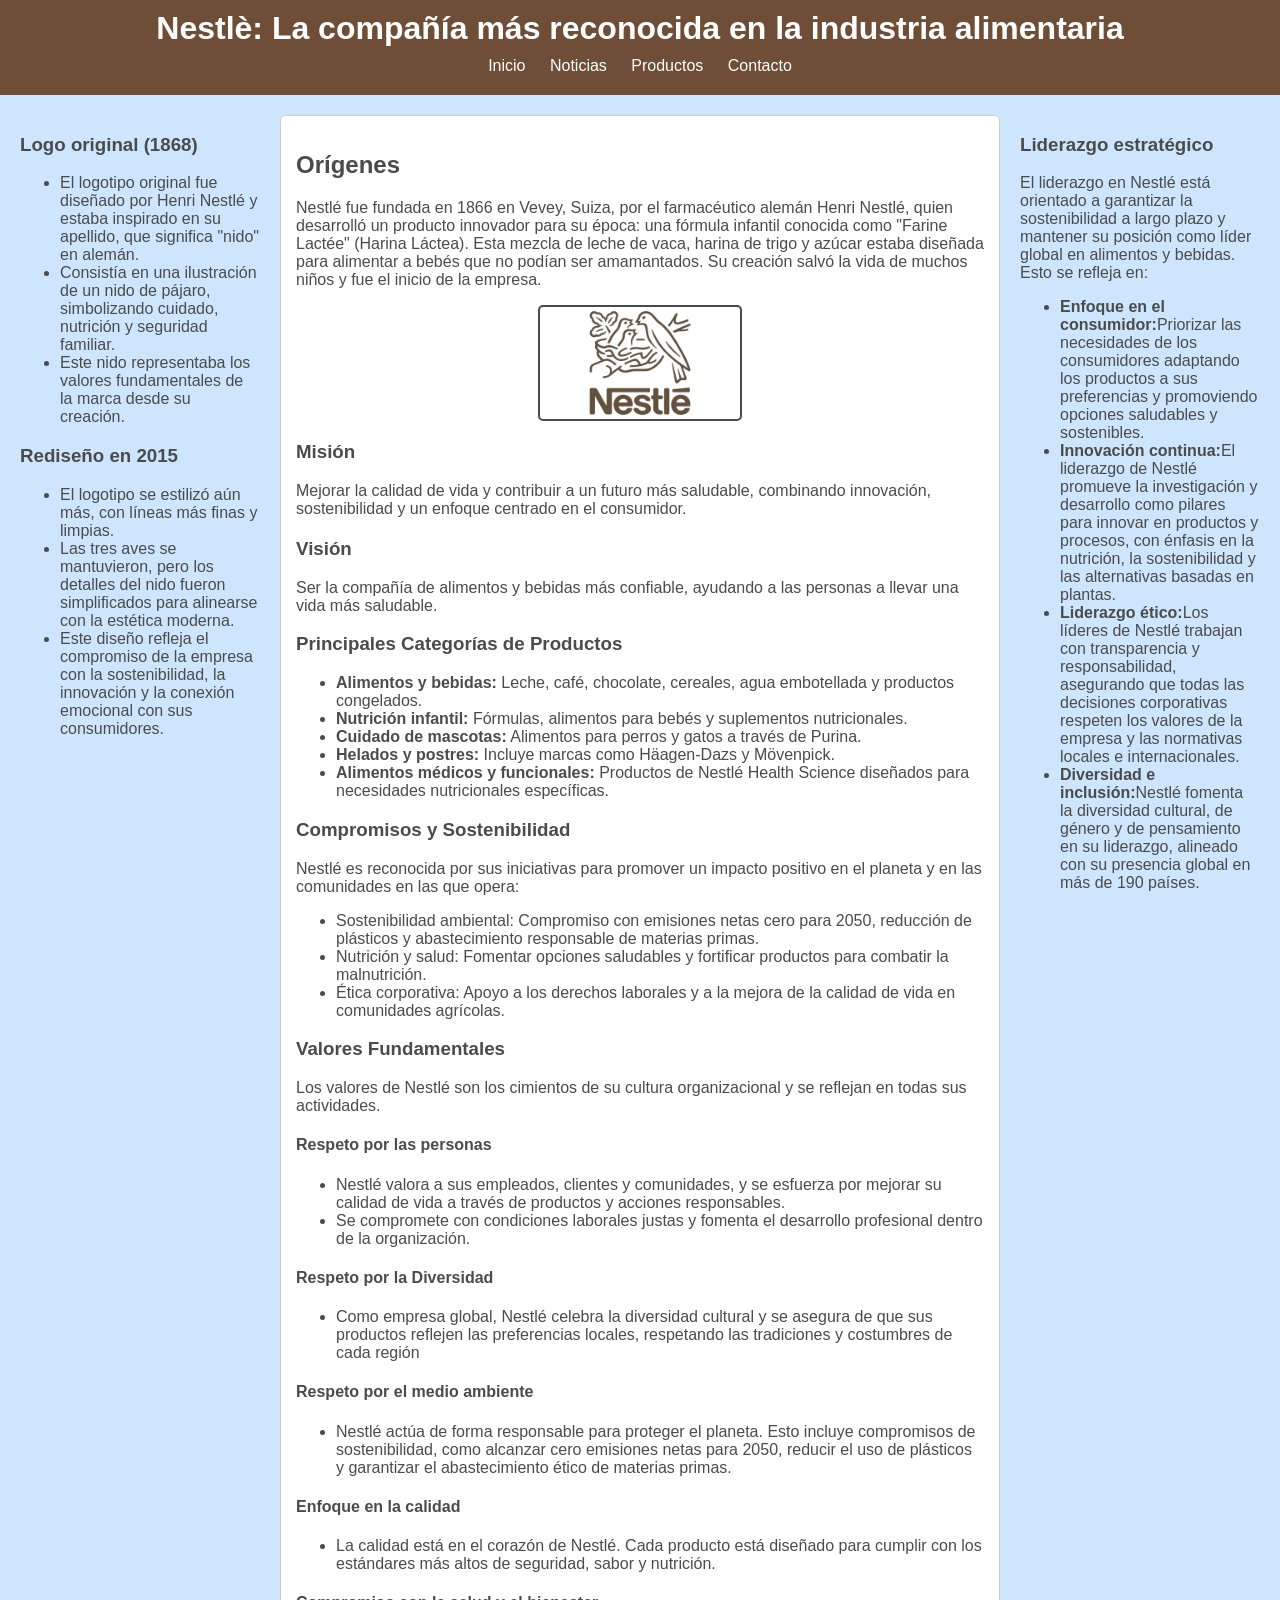
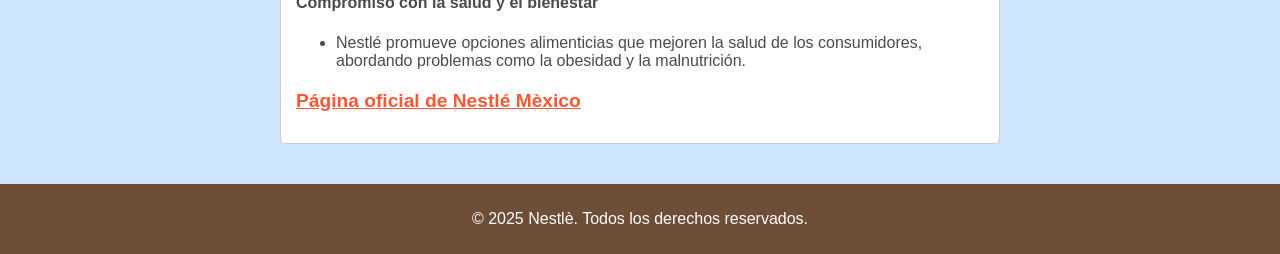
<file: index.html>
<!DOCTYPE html>
<html lang="es">
<head>
    <meta charset="UTF-8">
    <meta name="viewport" content="width=device-width, initial-scale=1.0">
    <title>Nestlè</title>
    <link rel="stylesheet" href="css/nestle.css">
</head>
<body>

<header>
    <h1>Nestlè: La compañía más reconocida en la industria alimentaria</h1>
    <nav>
        <ul>
            <li><a href="nestle.html">Inicio</a></li>
            <li><a href="https://www.nestle.com.mx/media">Noticias</a></li>
            <li><a href="productos.html">Productos</a></li>
            <li><a href="https://www.nestle.com.mx/contactanos">Contacto</a></li>
        </ul>
    </nav>
</header>

<div class="container">
    <!-- Barra lateral izquierda -->
    <div class="sidebar-left">
        <h3>Logo original (1868)</h3>
        <ul>
            <li>El logotipo original fue diseñado por Henri Nestlé y estaba inspirado en su apellido, que significa "nido" en alemán.</li>
            <li>Consistía en una ilustración de un nido de pájaro, simbolizando cuidado, nutrición y seguridad familiar.</li>
            <li>Este nido representaba los valores fundamentales de la marca desde su creación.</li>
        </ul>

        <h3>Rediseño en 2015</h3>
        <ul>
            <li>El logotipo se estilizó aún más, con líneas más finas y limpias.</li>
            <li>Las tres aves se mantuvieron, pero los detalles del nido fueron simplificados para alinearse con la estética moderna.</li>
            <li>Este diseño refleja el compromiso de la empresa con la sostenibilidad, la innovación y la conexión emocional con sus consumidores.</li>
        </ul>
    </div>

    <!-- Contenido principal centrado -->
    <main>
        <section>
            <h2>Orígenes</h2>
            <p>Nestlé fue fundada en 1866 en Vevey, Suiza, por el farmacéutico alemán Henri Nestlé, quien desarrolló un producto innovador para su época: una fórmula infantil conocida como "Farine Lactée" (Harina Láctea). Esta mezcla de leche de vaca, harina de trigo y azúcar estaba diseñada para alimentar a bebés que no podían ser amamantados. Su creación salvó la vida de muchos niños y fue el inicio de la empresa.</p>
            <img src="imagen/logo.png" style="width: 200px; height: auto;">

        </section>


        <section>
            <h3>Misión</h3>
            <p> Mejorar la calidad de vida y contribuir a un futuro más saludable, combinando innovación, sostenibilidad y un enfoque centrado en el consumidor.</p>
            
        </section>

        <section>
            <h3>Visión</h3>
            <p>Ser la compañía de alimentos y bebidas más confiable, ayudando a las personas a llevar una vida más saludable.</p>

            <h3>Principales Categorías de Productos</h3>
            <ul>
                <li><strong>Alimentos y bebidas:</strong> Leche, café, chocolate, cereales, agua embotellada y productos congelados.</li>
                <li><strong>Nutrición infantil:</strong> Fórmulas, alimentos para bebés y suplementos nutricionales.</li>
                <li><strong>Cuidado de mascotas:</strong> Alimentos para perros y gatos a través de Purina.</li>
                <li><strong>Helados y postres:</strong> Incluye marcas como Häagen-Dazs y Mövenpick.</li>
                <li><strong>Alimentos médicos y funcionales:</strong> Productos de Nestlé Health Science diseñados para necesidades nutricionales específicas.</li>
            </ul>

            <h3>Compromisos y Sostenibilidad</h3>

            <p>Nestlé es reconocida por sus iniciativas para promover un impacto positivo en el planeta y en las comunidades en las que opera:</p>
            <ul>
                <li>Sostenibilidad ambiental: Compromiso con emisiones netas cero para 2050, reducción de plásticos y abastecimiento responsable de materias primas.</li>
                <li>Nutrición y salud: Fomentar opciones saludables y fortificar productos para combatir la malnutrición.</li>
                <li>Ética corporativa: Apoyo a los derechos laborales y a la mejora de la calidad de vida en comunidades agrícolas.</li>
            </ul>

            <h3>Valores Fundamentales</h3>

            <p>Los valores de Nestlé son los cimientos de su cultura organizacional y se reflejan en todas sus actividades.</p>

            <h4>Respeto por las personas</h4>
            <ul>
                <li>Nestlé valora a sus empleados, clientes y comunidades, y se esfuerza por mejorar su calidad de vida a través de productos y acciones responsables.</li>
                <li>Se compromete con condiciones laborales justas y fomenta el desarrollo profesional dentro de la organización.</li>
            </ul>

            <h4>Respeto por la Diversidad</h4>
            <ul>
                <li>Como empresa global, Nestlé celebra la diversidad cultural y se asegura de que sus productos reflejen las preferencias locales, respetando las tradiciones y costumbres de cada región</li>
            </ul>

            <h4>Respeto por el medio ambiente</h4>
        <ul>
            <li>Nestlé actúa de forma responsable para proteger el planeta. Esto incluye compromisos de sostenibilidad, como alcanzar cero emisiones netas para 2050, reducir el uso de plásticos y garantizar el abastecimiento ético de materias primas.</li>
        </ul>

        <h4>Enfoque en la calidad</h4>
        <ul>
            <li>La calidad está en el corazón de Nestlé. Cada producto está diseñado para cumplir con los estándares más altos de seguridad, sabor y nutrición.</li>
        </ul>

        <h4>Compromiso con la salud y el bienestar</h4>
        <ul>
            <li>Nestlé promueve opciones alimenticias que mejoren la salud de los consumidores, abordando problemas como la obesidad y la malnutrición.</li>
        </ul>

        </section>
        
        <div class="blog-link">
            <p><a href="https://www.nestle.com.mx/" target="_blank">Página oficial de Nestlé Mèxico</a></p>
        </div>
        

    </main>

    
    <div class="sidebar-right">
        <h3>Liderazgo estratégico</h3>

        <p>El liderazgo en Nestlé está orientado a garantizar la sostenibilidad a largo plazo y mantener su posición como líder global en alimentos y bebidas. Esto se refleja en:</p>
        <ul>
            <li><strong>Enfoque en el consumidor:</strong>Priorizar las necesidades de los consumidores adaptando los productos a sus preferencias y promoviendo opciones saludables y sostenibles.</li>
            <li><strong>Innovación continua:</strong>El liderazgo de Nestlé promueve la investigación y desarrollo como pilares para innovar en productos y procesos, con énfasis en la nutrición, la sostenibilidad y las alternativas basadas en plantas.</li>
            <li><strong>Liderazgo ético:</strong>Los líderes de Nestlé trabajan con transparencia y responsabilidad, asegurando que todas las decisiones corporativas respeten los valores de la empresa y las normativas locales e internacionales.</li>
            <li><strong>Diversidad e inclusión:</strong>Nestlé fomenta la diversidad cultural, de género y de pensamiento en su liderazgo, alineado con su presencia global en más de 190 países.</li>
        </ul>
    </div>
</div>

<footer>
    <p>&copy; 2025 Nestlè. Todos los derechos reservados.</p>
</footer>

</body>
</html>
</file>
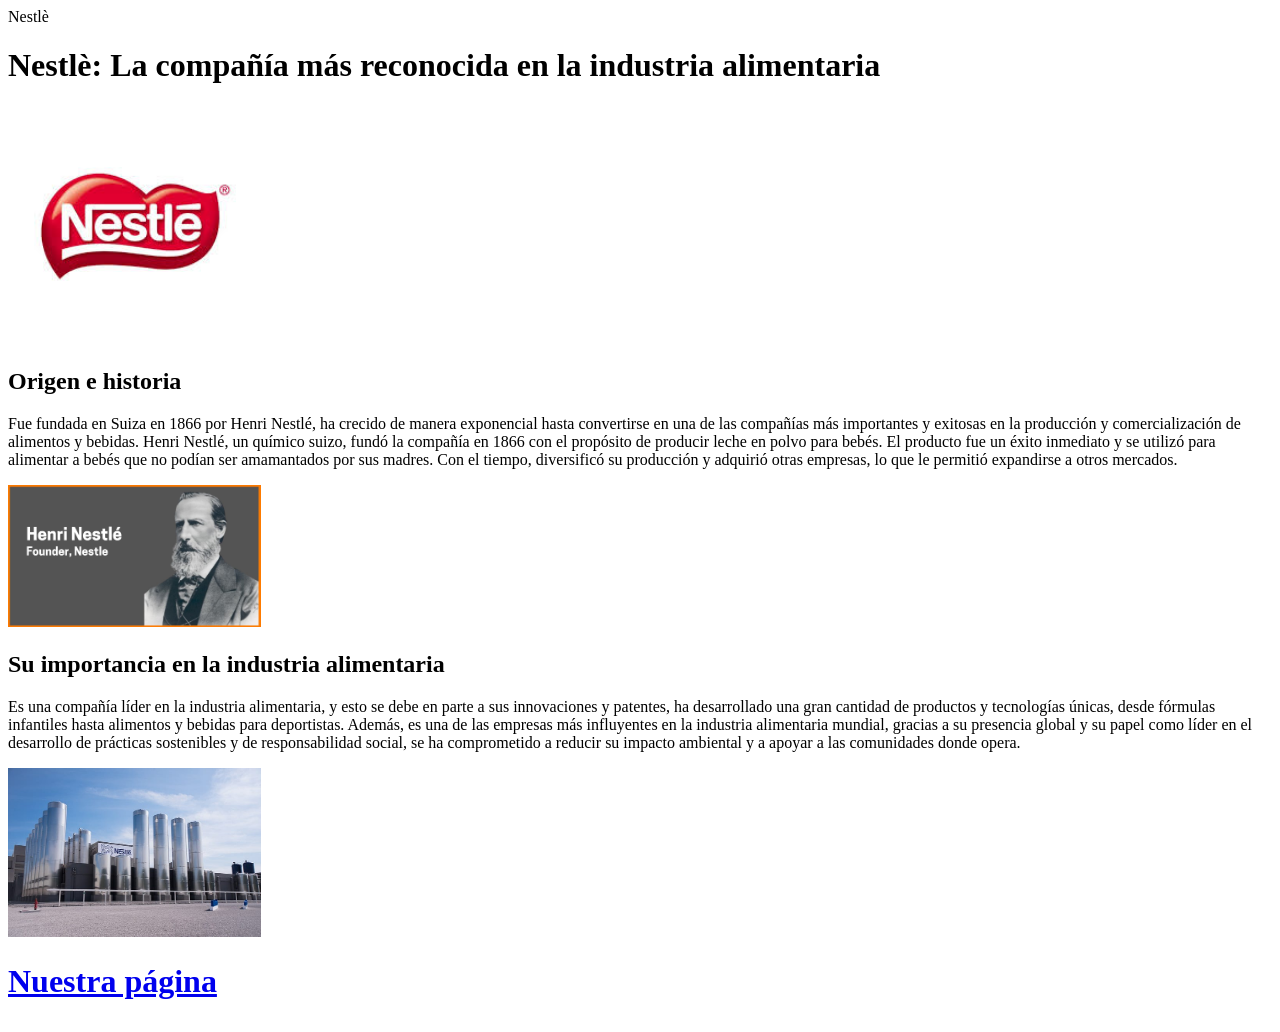
<file: actividad.html>
<!DOCTYPE html>
<html lang="es">
<head>
    <meta charset="UTF-8">
    <meta name="viewport" content="width=device-width, initial-scale=1.0">
    <Header>Nestlè</Header>
    <title>Nestlè</title>
</head>
<body>
    <H1>Nestlè: La compañía más reconocida en la industria alimentaria</H1>
    <img src="imagen/Nestle.png" width="20%" height="20%">
<h2>Origen e historia</h2>
<p>Fue fundada en Suiza en 1866 por Henri Nestlé, ha crecido de manera exponencial hasta convertirse en una de las compañías más importantes y exitosas en la producción y comercialización de alimentos y bebidas. Henri Nestlé, un químico suizo, fundó la compañía en 1866 con el propósito de producir leche en polvo para bebés. El producto fue un éxito inmediato y se utilizó para alimentar a bebés que no podían ser amamantados por sus madres. Con el tiempo, diversificó su producción y adquirió otras empresas, lo que le permitió expandirse a otros mercados.</p>
<img src="imagen/Founder.png" width="20%" height="20%">
<h2>Su importancia en la industria alimentaria</h2>
<p>Es una compañía líder en la industria alimentaria, y esto se debe en parte a sus innovaciones y patentes, ha desarrollado una gran cantidad de productos y tecnologías únicas, desde fórmulas infantiles hasta alimentos y bebidas para deportistas.

    Además, es una de las empresas más influyentes en la industria alimentaria mundial, gracias a su presencia global y su papel como líder en el desarrollo de prácticas sostenibles y de responsabilidad social, se ha comprometido a reducir su impacto ambiental y a apoyar a las comunidades donde opera.</p>
    <img src="imagen/fabrica.png" width="20%" height="20%">
    <h1><a href="https://www.nestle.com.mx/">Nuestra página</p>
</body>
</html>
</file>
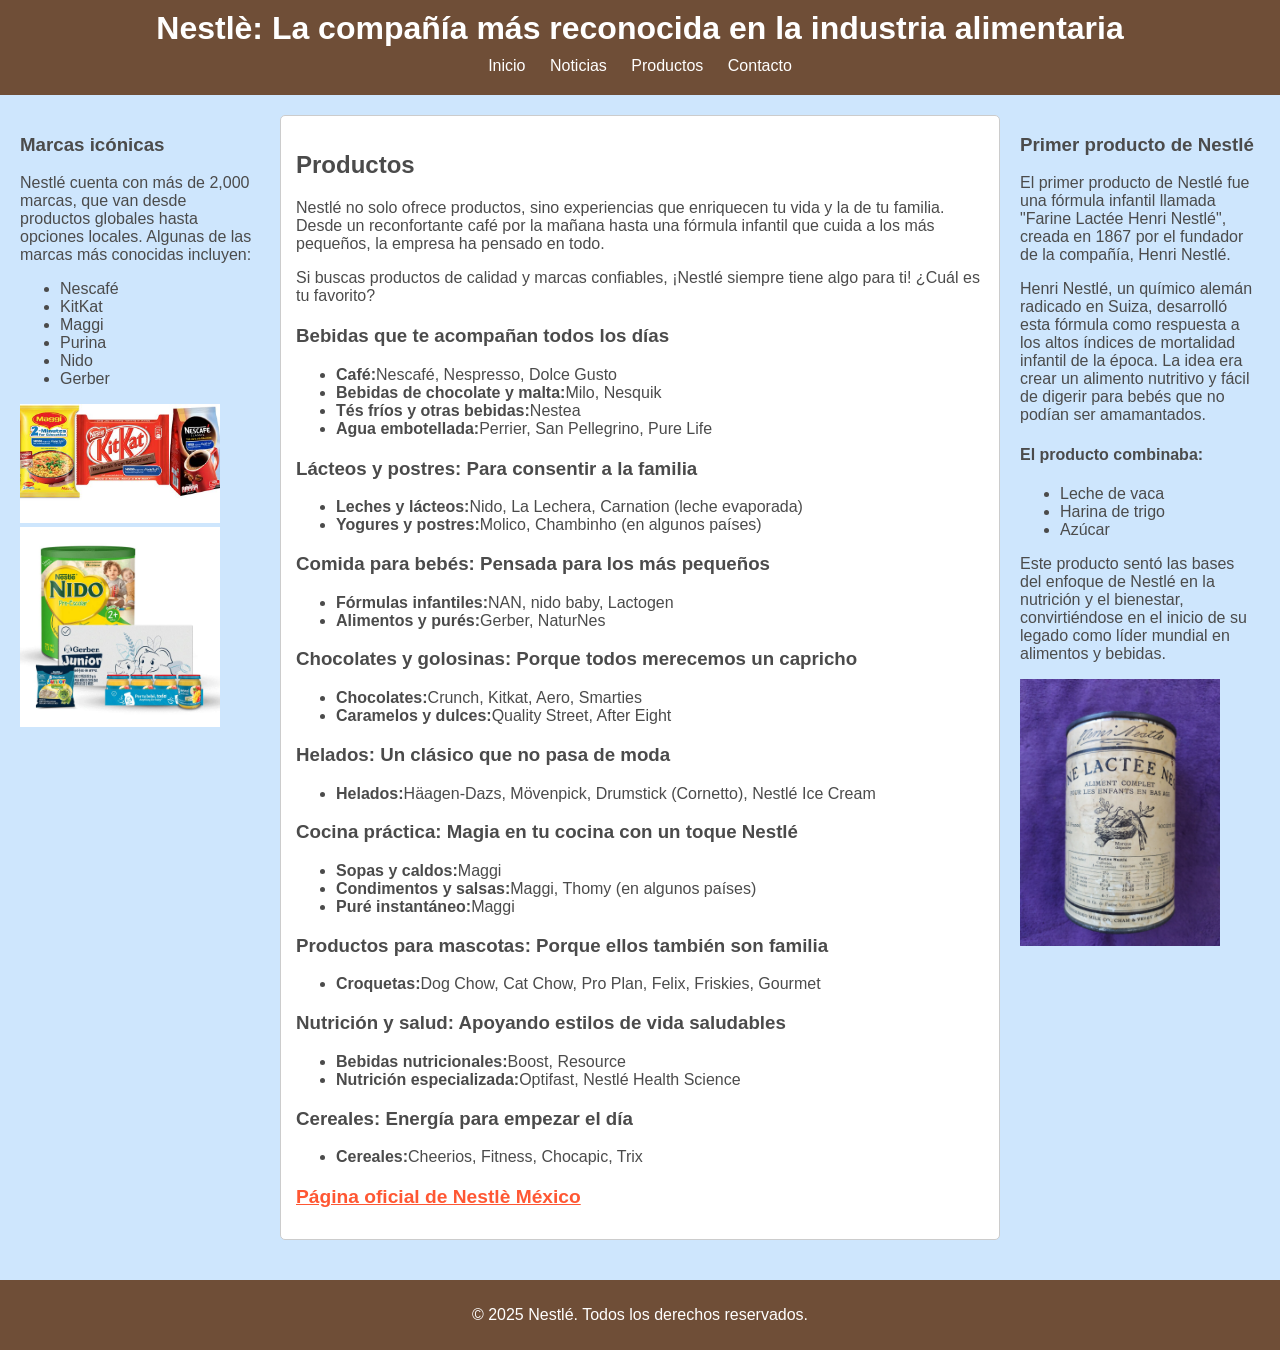
<file: productos.html>
<!DOCTYPE html>
<html lang="es">
<head>
    <meta charset="UTF-8">
    <meta name="viewport" content="width=device-width, initial-scale=1.0">
    <title>Nestlè</title>
    <link rel="stylesheet" href="css/productos.css">
</head>
<body>

<header>
    <h1>Nestlè: La compañía más reconocida en la industria alimentaria</h1>
    <nav>
        <ul>
            <li><a href="nestle.html">Inicio</a></li>
            <li><a href="https://www.nestle.com.mx/media">Noticias</a></li>
            <li><a href="productos.html">Productos</a></li>
            <li><a href="https://www.nestle.com.mx/contactanos">Contacto</a></li>
        </ul>
    </nav>
</header>

<div class="container">
    <!-- Barra lateral izquierda -->
    <div class="sidebar-left">
        <h3>Marcas icónicas</h3>
        <p>Nestlé cuenta con más de 2,000 marcas, que van desde productos globales hasta opciones locales. Algunas de las marcas más conocidas incluyen:</p>

        <ul>
            <li>Nescafé</li>
            <li>KitKat</li>
            <li>Maggi</li>
            <li>Purina</li>
            <li>Nido</li>
            <li>Gerber</li>
        </ul>
        <img src="imagen/productos.png" width="200px" height="auto">

        <img src="imagen/productos2.png" width="200px" height="auto">
    </div>

    <!-- Contenido principal centrado -->
    <main>
        <section>
            <h2>Productos</h2>
            <p>Nestlé no solo ofrece productos, sino experiencias que enriquecen tu vida y la de tu familia. Desde un reconfortante café por la mañana hasta una fórmula infantil que cuida a los más pequeños, la empresa ha pensado en todo.</p>

            <p>Si buscas productos de calidad y marcas confiables, ¡Nestlé siempre tiene algo para ti! ¿Cuál es tu favorito?</p>

        </section>


        <section>
            <h3>Bebidas que te acompañan todos los días</h3>

            <ul>
                <li><strong>Café:</strong>Nescafé, Nespresso, Dolce Gusto</li>
                <li><strong>Bebidas de chocolate y malta:</strong>Milo, Nesquik</li>
                <li><strong>Tés fríos y otras bebidas:</strong>Nestea</li>
                <li><strong>Agua embotellada:</strong>Perrier, San Pellegrino, Pure Life</li>
            </ul>
        </section>

        <section>
            <h3>Lácteos y postres: Para consentir a la familia</h3>
            <ul>
                <li><strong>Leches y lácteos:</strong>Nido, La Lechera, Carnation (leche evaporada)</li>
                <li><strong>Yogures y postres:</strong>Molico, Chambinho (en algunos países)</li>
            </ul>

            <h3>Comida para bebés: Pensada para los más pequeños</h3>
            <ul>
                <li><strong>Fórmulas infantiles:</strong>NAN, nido baby, Lactogen</li>
                <li><strong>Alimentos y purés:</strong>Gerber, NaturNes</li>
            </ul>

            <h3>Chocolates y golosinas: Porque todos merecemos un capricho</h3>
            <ul>
                <li><strong>Chocolates:</strong>Crunch, Kitkat, Aero, Smarties</li>
                <li><strong>Caramelos y dulces:</strong>Quality Street, After Eight</li>
            </ul>

            <h3>Helados: Un clásico que no pasa de moda</h3>
            <ul>
                <li><strong>Helados:</strong>Häagen-Dazs, Mövenpick, Drumstick (Cornetto), Nestlé Ice Cream</li>
            </ul>

            <h3>Cocina práctica: Magia en tu cocina con un toque Nestlé</h3>
            <ul>
                <li><strong>Sopas y caldos:</strong>Maggi</li>
                <li><strong>Condimentos y salsas:</strong>Maggi, Thomy (en algunos países)</li>
                <li><strong>Puré instantáneo:</strong>Maggi</li>
            </ul>

            <h3>Productos para mascotas: Porque ellos también son familia</h3>
            <ul>
                <li><strong>Croquetas:</strong>Dog Chow, Cat Chow, Pro Plan, Felix, Friskies, Gourmet</li>
            </ul>

            <h3>Nutrición y salud: Apoyando estilos de vida saludables</h3>
            <ul>
                <li><strong>Bebidas nutricionales:</strong>Boost, Resource</li>
                <li><strong>Nutrición especializada:</strong>Optifast, Nestlé Health Science</li>
            </ul>

            <h3>Cereales: Energía para empezar el día</h3>
            <ul>
                <li><strong>Cereales:</strong>Cheerios, Fitness, Chocapic, Trix</li>
            </ul>
        </section>
        
        <div class="blog-link">
            <p><a href="https://www.nestle.com.mx/" target="_blank">Página oficial de Nestlè México</a></p>
        </div>
        

    </main>

    <!-- Barra lateral derecha -->
    <div class="sidebar-right">
        <h3>Primer producto de Nestlé</h3>

        <p>El primer producto de Nestlé fue una fórmula infantil llamada "Farine Lactée Henri Nestlé", creada en 1867 por el fundador de la compañía, Henri Nestlé.</p>

        <p>Henri Nestlé, un químico alemán radicado en Suiza, desarrolló esta fórmula como respuesta a los altos índices de mortalidad infantil de la época. La idea era crear un alimento nutritivo y fácil de digerir para bebés que no podían ser amamantados.</p>

        <h4>El producto combinaba:</h4>
        <ul>
            <li>Leche de vaca</li>
            <li>Harina de trigo</li>
            <li>Azúcar</li>
        </ul>

        <p>Este producto sentó las bases del enfoque de Nestlé en la nutrición y el bienestar, convirtiéndose en el inicio de su legado como líder mundial en alimentos y bebidas.</p>

        <img src="imagen/primerprod.png" width="200px" height="auto">
    </div>
</div>

<footer>
    <p>&copy; 2025 Nestlé. Todos los derechos reservados.</p>
</footer>

</body>
</html>
</file>
<file: css/nestle.css>
body {
    font-family: Arial, sans-serif;
    margin: 0;
    padding: 0;
    background-color: #cee6fd; 
    color: #4B4B4B; 
}


header {
    background-color: #6F4E37; 
    color: #FFFFFF; 
    padding: 10px 20px;
    text-align: center;
}

header h1 {
    margin: 0;
}

nav ul {
    list-style: none;
    padding: 0;
    margin: 10px 0;
}

nav ul li {
    display: inline;
    margin: 0 10px;
}

nav ul li a {
    color: #FFFFFF; 
    text-decoration: none;
}


.container {
    display: grid;
    grid-template-columns: 1fr 3fr 1fr;
    gap: 20px;
    padding: 20px;
}


.sidebar {
    background-color: #E6F2FA; 
    padding: 10px 15px;
    border: 1px solid #4B4B4B; 
    border-radius: 5px;
}

.sidebar h3 {
    color: #4B4B4B; 
    margin-top: 0;
}

.sidebar ul {
    list-style: square;
    padding-left: 20px;
}

.sidebar p {
    font-size: 0.9rem;
    line-height: 1.5;
}


main {
    background-color: #FFFFFF; 
    padding: 15px;
    border: 1px solid #CCC; 
    border-radius: 5px;
}

main section {
    margin-bottom: 20px;
}

main section img {
    max-width: 100%;
    height: auto;
    border: 2px solid #4B4B4B; 
    border-radius: 5px;
    display: block;
    margin: 0 auto; 
}


footer {
    background-color: #6F4E37; 
    color: #FFFFFF; 
    text-align: center;
    padding: 10px 0;
    margin-top: 20px;
}


a {
    color: #4B4B4B; 
    text-decoration: none;
}

a:hover {
    text-decoration: underline;
}


#noticias a {
    font-weight: bold;
    color: #4B4B4B; 
}

.blog-link a {
    text-decoration: underline;
    color: #FF5733; 
    font-weight: bold;
    font-size: 1.2rem; 
}

.blog-link a:hover {
    color: #2E8B57; 
}
</file>
<file: css/productos.css>
body {
    font-family: Arial, sans-serif;
    margin: 0;
    padding: 0;
    background-color: #cee6fd; 
    color: #4B4B4B; 
}


header {
    background-color: #6F4E37; 
    color: #FFFFFF; 
    padding: 10px 20px;
    text-align: center;
}

header h1 {
    margin: 0;
}

nav ul {
    list-style: none;
    padding: 0;
    margin: 10px 0;
}

nav ul li {
    display: inline;
    margin: 0 10px;
}

nav ul li a {
    color: #FFFFFF; 
    text-decoration: none;
}


.container {
    display: grid;
    grid-template-columns: 1fr 3fr 1fr;
    gap: 20px;
    padding: 20px;
}


.sidebar {
    background-color: #E6F2FA; 
    padding: 10px 15px;
    border: 1px solid #4B4B4B; 
    border-radius: 5px;
}

.sidebar h3 {
    color: #4B4B4B; 
    margin-top: 0;
}

.sidebar ul {
    list-style: square;
    padding-left: 20px;
}

.sidebar p {
    font-size: 0.9rem;
    line-height: 1.5;
}


main {
    background-color: #FFFFFF; 
    padding: 15px;
    border: 1px solid #CCC; 
    border-radius: 5px;
}

main section {
    margin-bottom: 20px;
}

main section img {
    max-width: 100%;
    height: auto;
    border: 2px solid #4B4B4B; 
    border-radius: 5px;
    display: block;
    margin: 0 auto; 
}


footer {
    background-color: #6F4E37; 
    color: #FFFFFF; 
    text-align: center;
    padding: 10px 0;
    margin-top: 20px;
}


a {
    color: #4B4B4B; 
    text-decoration: none;
}

a:hover {
    text-decoration: underline;
}


#noticias a {
    font-weight: bold;
    color: #4B4B4B; 
}

.blog-link a {
    text-decoration: underline;
    color: #FF5733; 
    font-weight: bold;
    font-size: 1.2rem; 
}

.blog-link a:hover {
    color: #2E8B57; 
}
</file>
